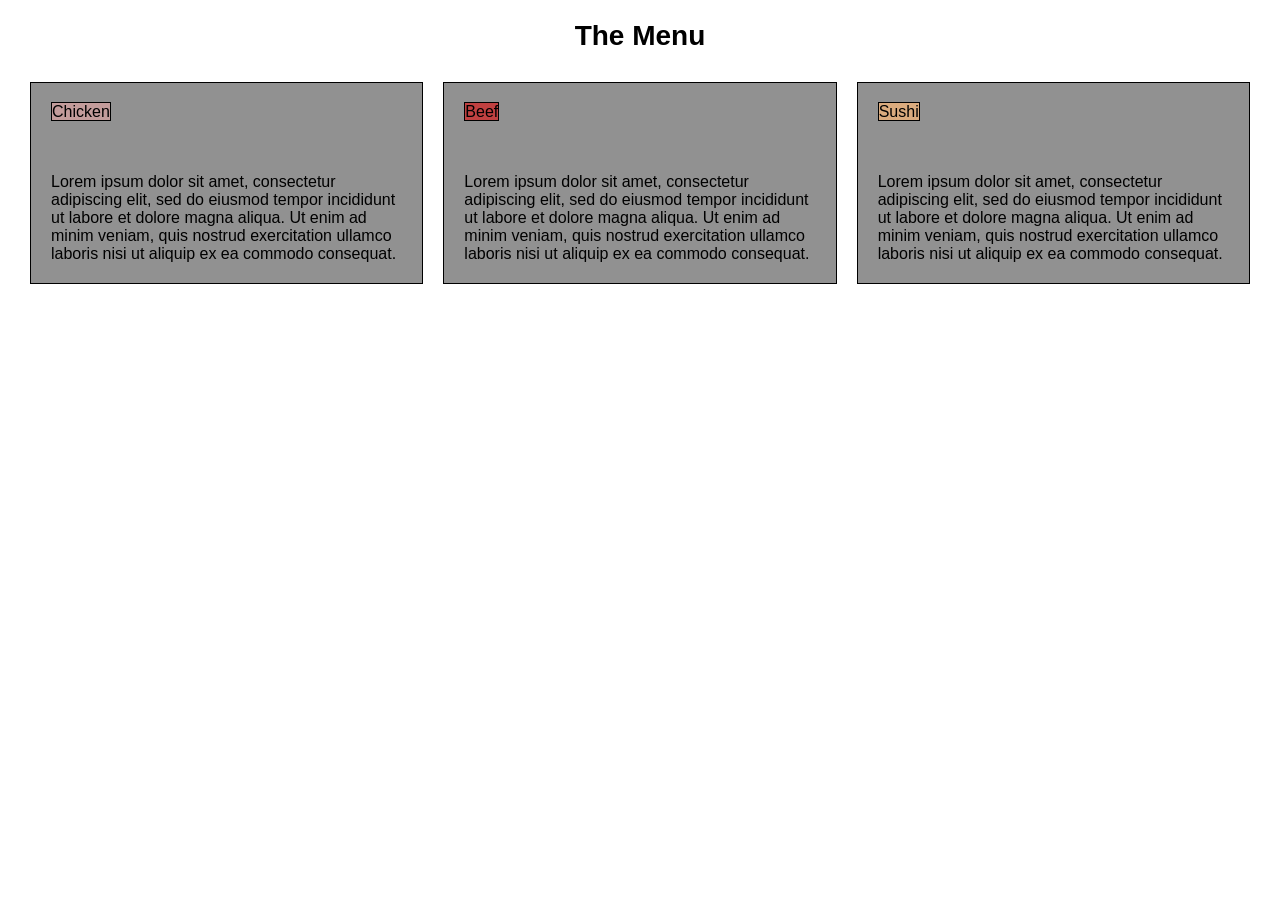
<file: index.html>
<!DOCTYPE html>
<html lang="en">
<head>
  <meta charset="UTF-8">
  <meta name="viewport" content="width=device-width, initial-scale=1.0">
  <title>Restaurant menu</title>
  <link rel="stylesheet" href="css/styles.css">
</head>
<body>
<!-- here starts the header -->
<header>
  <h1>The Menu</h1>
</header>
<!-- here starts the menu boxes -->
<div class="container">

  <section class="box">
    <div class="section-title1">Chicken</div>
    <p>Lorem ipsum dolor sit amet, consectetur adipiscing elit, sed do eiusmod tempor incididunt ut labore et dolore magna aliqua. Ut enim ad minim veniam, quis nostrud exercitation ullamco laboris nisi ut aliquip ex ea commodo consequat.</p>
  </section>
  <section class="box">
    <div class="section-title2">Beef</div>
    <p>Lorem ipsum dolor sit amet, consectetur adipiscing elit, sed do eiusmod tempor incididunt ut labore et dolore magna aliqua. Ut enim ad minim veniam, quis nostrud exercitation ullamco laboris nisi ut aliquip ex ea commodo consequat.</p>
  </section>
  <section class="box">
    <div class="section-title3">Sushi</div>
    <p>Lorem ipsum dolor sit amet, consectetur adipiscing elit, sed do eiusmod tempor incididunt ut labore et dolore magna aliqua. Ut enim ad minim veniam, quis nostrud exercitation ullamco laboris nisi ut aliquip ex ea commodo consequat.</p>
  </section>

</div>
</body>
</html>
</file>
<file: css/styles.css>
/* this is box sizing */
* {
    box-sizing: border-box;
    margin: 0;
    padding: 0;
}

body {
    font-family: 'Quicksand', sans-serif;
    padding: 20px;
}

header {
    text-align: center;
    margin-bottom: 20px;
}

h1 {
    font-size: 202%;
    font-weight: 600;
}

.container {
    display: flex;
    flex-wrap: wrap;
    justify-content: space-between;
}

.box {
    position: relative;
    border: 1px solid black;
    padding: 20px;
    margin: 10px;
    background-color: #919191;
    flex: 1 1 31%;
    font-weight: 500;
}

/* Title are */
.section-title {
    position: absolute;
    top: 10px;
    right: 0;
    padding: 6px;
    border: 1px solid black;
    font-size: 126%;
    font-weight: 700;
    min-height: 42px;
    width: 153px;
    display: flex;
    align-items: center;


}


.section-title1 {
    display: inline;
    background-color: #c39c9b;
    border: 1px solid black;
}

.section-title2 {
    display: inline;
    background-color: #c14141;
    border: 1px solid black;

}

.section-title3 {
    display: inline;
    background-color: #daab7e;
    border: 1px solid black;
}


@media (min-width: 992px) {
    .box {
        width: 30%;
    }
}


@media (min-width: 768px) and (max-width: 991px) {
    .box {
        width: 48%;
    }

    .box:nth-child(3) {
        width: 100%;
    }
}

@media (max-width: 767px) {
    .box {
        width: 100%;
    }
}


p {
    margin-top: 52px;
    font-size: 100%;
}

.section-title {
    font-size: 125%;
}

h1 {
    font-size: 175%;
}


/* by Fahad */
</file>
